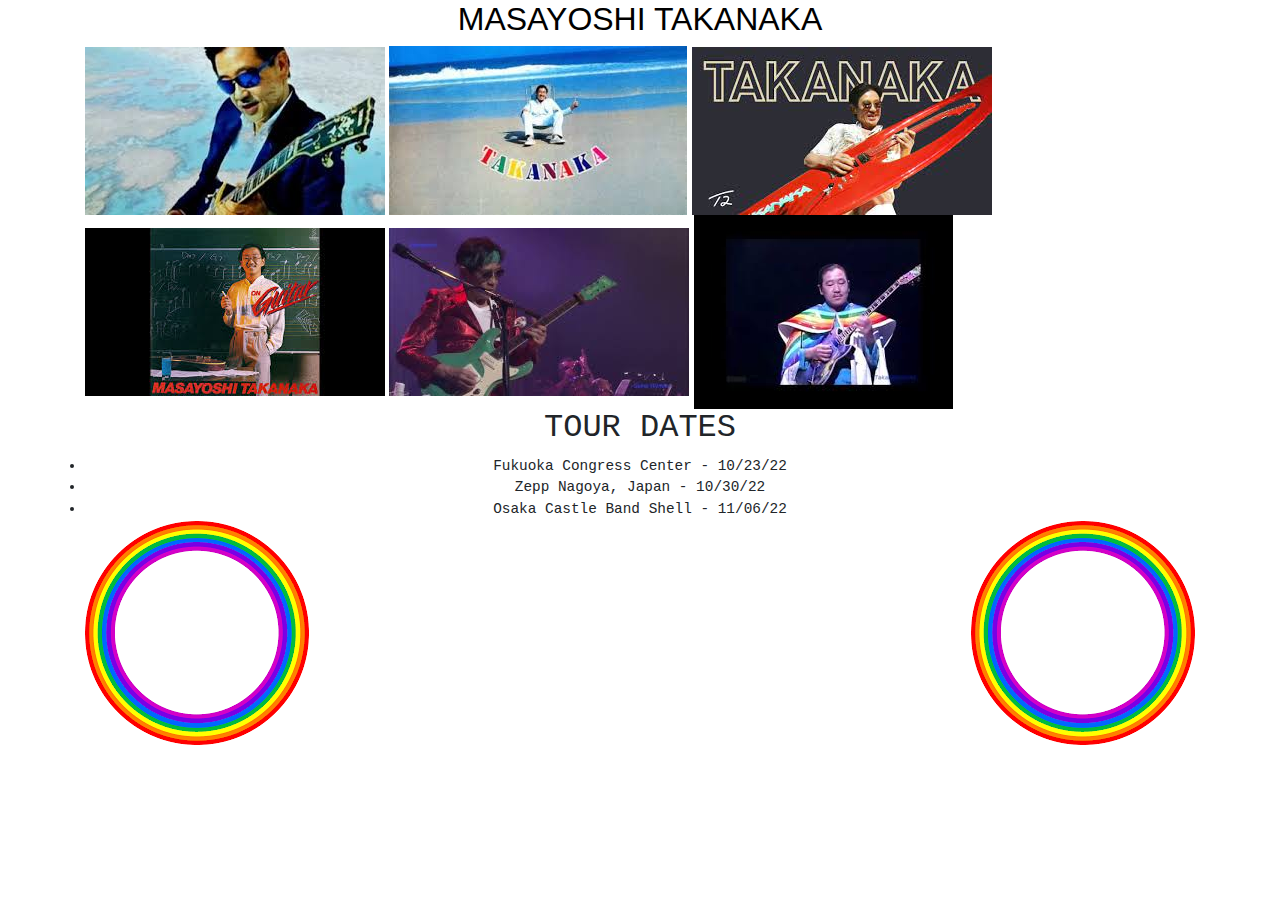
<file: index.html>
<!DOCTYPE html>
<hmtl lang="en-US">

<head>
<link href="css/styles.css" rel="stylesheet" type="text/css" media="all">
<link href="css/bootstrap.css" rel="stylesheet" type="text/css" media="all">
<title>Masayoshi Takanaka</title>
</head>

<body>
  <div class="container">
    <h1 class="header">MASAYOSHI TAKANAKA</h1>
    <img src="img/air.jpeg" alt="a guitarist playing guitar in the air">
    <img src="img/images.jpeg" alt="a person sitting on the beach with the name 'takanaka' spelled in front of them">
    <img src="img/surf.jpeg" alt="a man playing a red surf board shaped guitar">
    <img src="img/guitar.jpeg" alt="a man standing in front of a chalkboard smiling. Musical notes are hand drawn on the chalkboard.">
    <img src="img/teal.jpeg" alt="a picture of takanaka">
    <img src="img/rainbow.jpeg" alt="a man playing guitar in a rainbow gown">


    <h2 class="header2">TOUR DATES</h2>
    <u1 class="list">
      <li class="list">Fukuoka Congress Center - 10/23/22</li>
      <li class="list">Zepp Nagoya, Japan - 10/30/22</li>
      <li class="list">Osaka Castle Band Shell - 11/06/22</li>
    </u1>

    <img class="right" src="img/fullcircle.jpeg" alt="cartoon full rainbow">
    <img class="left" src="img/fullcircle.jpeg" alt="cartoon full rainbow">
  </div>
</body>




</hmtl>
</file>
<file: css/styles.css>
h1.header {
  font-size: 200%;
  color: black;
  text-align: center;
  font-family:Arial, Helvetica, sans-serif;
  font-style:normal
}

h2.header2 {
  text-align: center;
  font-family: 'Courier New', Courier, monospace;
}

ul.list {
  text-align: center;
  font-family: 'Courier New', Courier, monospace;
  font-size: 90%;
}

li.list {
  text-align: center;
  font-family: 'Courier New', Courier, monospace;
  font-size: 90%;
}

.left {
  float: left;
  size-adjust: 75%;
}

.right {
  float: right; 
  size-adjust: 75%
}
</file>
